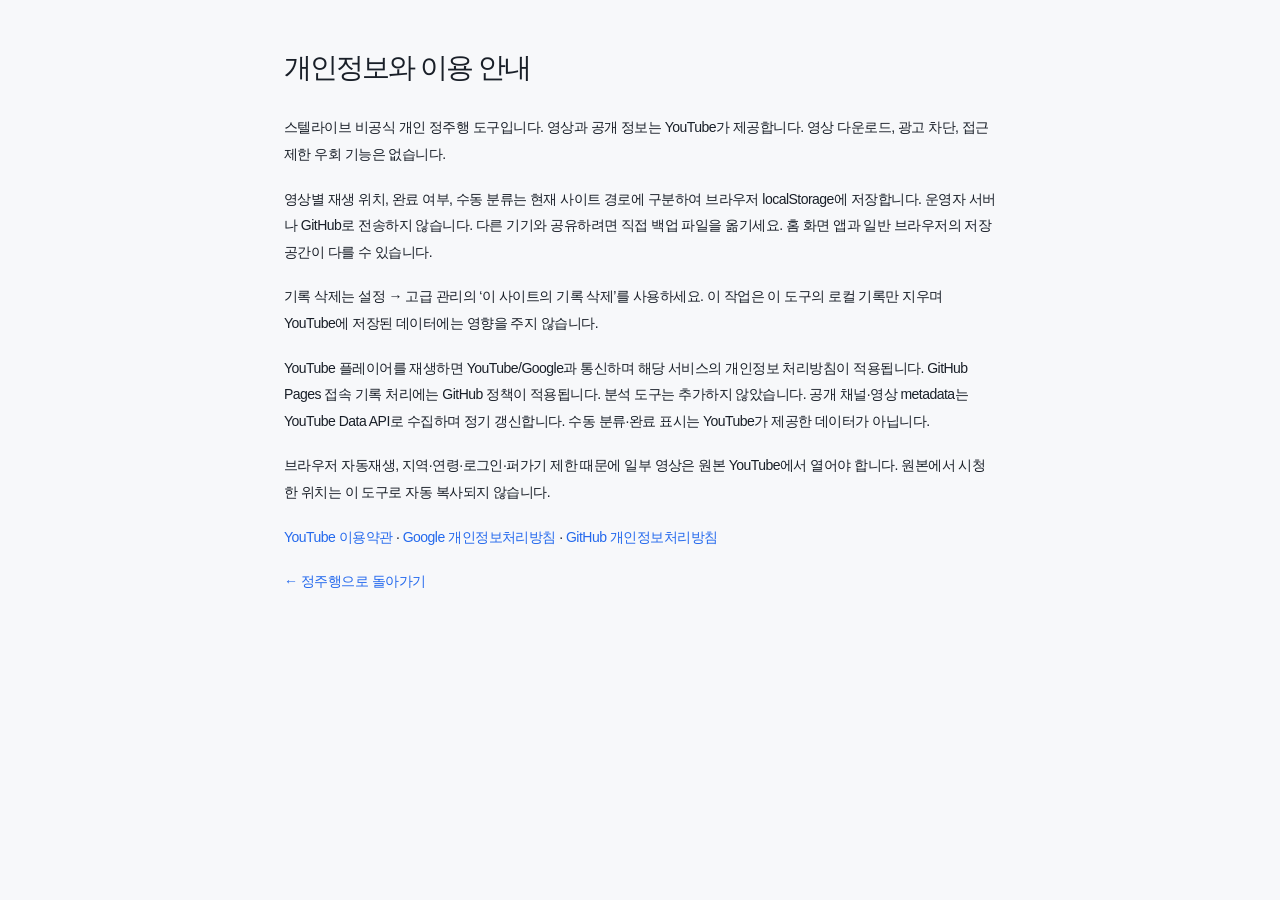
<file: site/privacy.html>
<!doctype html><html lang="ko"><head><meta charset="utf-8"><meta name="viewport" content="width=device-width,initial-scale=1"><title>개인정보와 이용 안내</title><link rel="stylesheet" href="./style.css"></head><body><main class="legal-main"><h1>개인정보와 이용 안내</h1><p>스텔라이브 비공식 개인 정주행 도구입니다. 영상과 공개 정보는 YouTube가 제공합니다. 영상 다운로드, 광고 차단, 접근 제한 우회 기능은 없습니다.</p><p>영상별 재생 위치, 완료 여부, 수동 분류는 현재 사이트 경로에 구분하여 브라우저 localStorage에 저장합니다. 운영자 서버나 GitHub로 전송하지 않습니다. 다른 기기와 공유하려면 직접 백업 파일을 옮기세요. 홈 화면 앱과 일반 브라우저의 저장 공간이 다를 수 있습니다.</p><p>기록 삭제는 설정 → 고급 관리의 ‘이 사이트의 기록 삭제’를 사용하세요. 이 작업은 이 도구의 로컬 기록만 지우며 YouTube에 저장된 데이터에는 영향을 주지 않습니다.</p><p>YouTube 플레이어를 재생하면 YouTube/Google과 통신하며 해당 서비스의 개인정보 처리방침이 적용됩니다. GitHub Pages 접속 기록 처리에는 GitHub 정책이 적용됩니다. 분석 도구는 추가하지 않았습니다. 공개 채널·영상 metadata는 YouTube Data API로 수집하며 정기 갱신합니다. 수동 분류·완료 표시는 YouTube가 제공한 데이터가 아닙니다.</p><p>브라우저 자동재생, 지역·연령·로그인·퍼가기 제한 때문에 일부 영상은 원본 YouTube에서 열어야 합니다. 원본에서 시청한 위치는 이 도구로 자동 복사되지 않습니다.</p><p><a href="https://www.youtube.com/t/terms">YouTube 이용약관</a> · <a href="https://policies.google.com/privacy">Google 개인정보처리방침</a> · <a href="https://docs.github.com/en/site-policy/privacy-policies/github-general-privacy-statement">GitHub 개인정보처리방침</a></p><p><a href="./">← 정주행으로 돌아가기</a></p></main></body></html>
</file>
<file: site/style.css>
/* A small, shared design system. No external fonts or UI dependencies. */
body:has(dialog[open]){overflow:hidden}
@media(max-width:759px){dialog.watch-dialog,dialog.sheet{max-width:100%}}
:root{color-scheme:light;--bg:#f7f8fa;--surface:#fff;--raised:#fff;--text:#191f28;--sub:#596579;--muted:#687587;--line:#e9edf2;--soft:#f2f4f7;--blue:#2469ed;--blue-hover:#1357da;--blue-soft:#eaf1ff;--mint-soft:#e7f7f1;--mint:#207b65;--amber:#98600d;--amber-soft:#fff4de;--shadow:0 8px 32px #26395809;--glass:rgba(255,255,255,.88);font-family:-apple-system,BlinkMacSystemFont,"Segoe UI","Noto Sans KR","Apple SD Gothic Neo",sans-serif;font-size:15px;font-synthesis:none;letter-spacing:-.035em}
:root[data-theme=dark]{color-scheme:dark;--bg:#111318;--surface:#1b1e25;--raised:#232731;--text:#f2f4f8;--sub:#bbc3d1;--muted:#a0aabc;--line:#303540;--soft:#262b35;--blue:#82aeff;--blue-hover:#a0c0ff;--blue-soft:#253758;--mint-soft:#203c35;--mint:#9ce0c9;--amber:#f0c272;--amber-soft:#42341f;--shadow:0 8px 32px #0002;--glass:rgba(29,33,41,.92)}
*{box-sizing:border-box}html{scroll-behavior:smooth;scroll-padding-top:94px}body{margin:0;background:var(--bg);color:var(--text);-webkit-tap-highlight-color:transparent}button,input,select{font:inherit;letter-spacing:inherit}button,a,input,select,summary{touch-action:manipulation}button{cursor:pointer;color:inherit}button:disabled{opacity:.4;cursor:default}a{color:var(--blue);text-decoration:none}img{display:block;max-width:100%}button:focus-visible,a:focus-visible,input:focus-visible,select:focus-visible,summary:focus-visible{outline:3px solid var(--blue);outline-offset:4px}h1,h2,h3,p{margin:0}h1,h2,h3{word-break:keep-all;overflow-wrap:anywhere}h1{font-size:38px;line-height:1.3;font-weight:760;letter-spacing:-.07em}h2{font-size:19px;line-height:1.5;font-weight:700;letter-spacing:-.045em}p{line-height:1.65}.icon{width:22px;height:22px;flex-shrink:0;fill:none;stroke:currentColor;stroke-width:1.8;stroke-linecap:round;stroke-linejoin:round}.icon.fill{fill:currentColor;stroke-width:0}.sprite{position:absolute;width:0;height:0;overflow:hidden}.sr-only{position:absolute!important;width:1px;height:1px;padding:0;overflow:hidden;clip:rect(0,0,0,0);white-space:nowrap;border:0}.skip-link{position:fixed;top:-80px;left:16px;z-index:100;background:var(--surface);padding:14px;border-radius:12px}.skip-link:focus{top:12px}[hidden]{display:none!important}
.app-header{max-width:1112px;margin:auto;height:88px;display:flex;align-items:center;justify-content:space-between;padding:0 32px}.wordmark{display:flex;gap:10px;align-items:center;color:var(--text);font-weight:760;font-size:18px;letter-spacing:-.055em}.wordmark small{display:block;font-size:8px;letter-spacing:.15em;color:var(--muted);font-weight:600;margin-top:3px}.brand-icon{display:grid;place-items:center;width:35px;height:35px;background:var(--blue);color:#fff;border-radius:12px}.brand-icon .icon{width:26px;height:26px;fill:currentColor;stroke-width:0}.header-actions{display:flex;gap:5px}.icon-button{display:inline-grid;place-items:center;width:44px;height:44px;background:transparent;border:0;border-radius:50%;padding:10px}.icon-button:hover{background:var(--soft)}main{max-width:1048px;margin:0 auto;padding:18px 0 130px;min-height:calc(100dvh - 88px)}main:focus{outline:0}.view{animation:view-enter .22s ease-out}.page-intro{margin:10px 0 30px}.page-intro h1{margin:10px 0 10px}.eyebrow{font-size:10px;letter-spacing:.17em;font-weight:750;color:var(--blue)}.subtitle{font-size:15px;color:var(--sub)}.page-intro.compact{margin-bottom:30px}.page-intro.compact h1{font-size:32px}.secondary{font-size:12px;color:var(--sub);line-height:1.7}.fine-print{color:var(--muted);font-size:11px;text-align:center;line-height:1.8;margin-top:18px}.align-left{text-align:left}.overline{font-size:11px;font-weight:650;color:var(--sub);letter-spacing:-.02em}.button{border:0;border-radius:15px;min-height:48px;padding:13px 18px;font-weight:650;font-size:13px;display:inline-flex;align-items:center;justify-content:center;gap:8px;line-height:1.5}.button .icon{width:19px;height:19px}.primary{background:var(--blue);color:#fff}.primary:hover{background:var(--blue-hover)}:root[data-theme=dark] .primary{color:#111c31}.secondary.button{background:var(--soft);color:var(--text)}.secondary.button:hover{filter:brightness(.97)}.button.large{width:100%;min-height:54px;font-size:14px}.wide{width:100%}.text-link{display:inline-flex;align-items:center;justify-content:center;gap:3px;background:transparent;border:0;padding:8px 0;min-height:44px;color:var(--blue);font-size:12px;font-weight:650;white-space:nowrap}.text-link .icon{width:15px;height:15px}.section-title{display:flex;align-items:center;justify-content:space-between;gap:12px}.section-title .eyebrow{margin-bottom:6px}.section-space{margin:38px 0 18px}.subtle-tag{border-radius:8px;background:var(--soft);font-size:10px;color:var(--muted);padding:5px 8px;white-space:nowrap}
.home-layout{display:grid;grid-template-columns:minmax(0,1.15fr) minmax(0,1fr);gap:24px}.hero-card{background:var(--surface);border-radius:28px;overflow:hidden;box-shadow:var(--shadow)}.hero-image{aspect-ratio:16/9;background:#dae7ff;position:relative;overflow:hidden}.hero-image img{width:100%;height:100%;object-fit:cover}.hero-image:after{content:"";position:absolute;inset:0;background:linear-gradient(180deg,#0e19321a,transparent 50%,#0e19323b);pointer-events:none}.image-label{position:absolute;top:16px;left:16px;z-index:1;background:#101828b3;color:white;padding:6px 10px;border-radius:9px;font-size:10px;font-weight:600;backdrop-filter:blur(12px)}.duration-label{position:absolute;bottom:12px;right:12px;z-index:1;background:#111c2dcc;color:#fff;font-size:10px;padding:3px 6px;border-radius:5px;letter-spacing:.01em}.hero-body{padding:24px}.hero-body h2{font-size:20px;line-height:1.5;margin:7px 0;display:-webkit-box;-webkit-box-orient:vertical;-webkit-line-clamp:2;overflow:hidden;min-height:30px}.hero-body .secondary{margin-bottom:18px}.hero-progress{height:3px;background:var(--soft);margin:-3px 0 17px;border-radius:5px;overflow:hidden}.hero-progress span{display:block;height:100%;background:var(--blue);width:0}.home-side{display:flex;flex-direction:column;gap:20px}.progress-card{padding:25px;background:var(--surface);border-radius:25px;box-shadow:var(--shadow)}.progress-card h2{font-size:16px}.progress-numbers{display:flex;position:relative;gap:44px;margin:27px 0 12px}.progress-numbers>div{display:flex;flex-direction:column;gap:7px}.progress-numbers strong{font-size:32px;line-height:1;font-weight:740;letter-spacing:-.06em}.progress-numbers>div>span{color:var(--sub);font-size:11px}.progress-illustration{margin-left:auto;align-self:center;width:45px;height:45px;display:grid;place-items:center;border-radius:15px;transform:rotate(-10deg);background:var(--blue-soft);color:var(--blue)}.progress-illustration .icon{width:26px;height:26px;stroke-width:2.2}.quick-actions{background:var(--surface);border-radius:24px;padding:5px 18px}.action-row,.setting-row{display:flex;gap:13px;align-items:center;text-align:left;position:relative;padding:17px 0;width:100%;background:transparent;border:0;min-height:76px;cursor:pointer}.action-row+.action-row{border-top:1px solid var(--line)}.action-row>span:nth-child(2),.setting-row>span:nth-child(2){flex:1;min-width:0}.action-row strong,.setting-row strong{display:block;font-size:13px;font-weight:650;line-height:1.6}.action-row small,.setting-row small{display:block;font-size:11px;color:var(--sub);margin-top:3px;line-height:1.6}.action-icon{width:38px;height:38px;display:grid;place-items:center;border-radius:13px;flex-shrink:0}.action-icon .icon{width:21px;height:21px}.action-icon.blue,.action-icon.lilac{background:var(--blue-soft);color:var(--blue)}.action-icon.mint{background:var(--mint-soft);color:var(--mint)}.action-icon.neutral{background:var(--soft);color:var(--sub)}.chevron{width:16px!important;height:16px!important;color:var(--muted)}.archive-summary{background:var(--surface);border-radius:24px;padding:25px;display:flex;gap:42px;position:relative;overflow:hidden}.archive-summary>div{display:flex;flex-direction:column;gap:7px}.archive-summary strong{font-size:28px;letter-spacing:-.055em;line-height:1.2}.archive-summary>div>span{font-size:12px;color:var(--sub)}.summary-star{position:absolute;right:38px;top:8px;font-size:90px;color:var(--blue-soft);line-height:1.3;transform:rotate(12deg);pointer-events:none}.home-browse{display:grid;grid-template-columns:1fr 1fr;gap:12px;margin-top:12px}.browse-tile{border:0;background:var(--surface);border-radius:17px;padding:19px;display:flex;align-items:center;gap:9px;text-align:left;min-height:70px}.browse-tile strong{font-size:12px;font-weight:650}.tile-count{font-size:11px;color:var(--sub);margin-left:auto}.browse-tile>.icon{width:14px;height:14px;color:var(--muted)}.tile-dot{width:7px;height:7px;border-radius:50%;flex-shrink:0}.blue-dot{background:var(--blue)}.amber-dot{background:var(--amber)}.orbit-art{position:absolute;inset:0;display:grid;place-items:center;background:linear-gradient(135deg,#edf4ff,#d9e6ff)}.orbit{position:absolute;width:72%;height:67%;border:1px solid #8aa9e566;border-radius:50%;transform:rotate(-27deg)}.orbit-two{width:44%;height:110%;transform:rotate(39deg)}.orbit-star{font-size:85px;color:#2469ed;text-shadow:0 8px 25px #2469ed30}.satellite{width:20px;height:20px;background:#709bf3;border-radius:50%;position:absolute;top:24%;right:22%;box-shadow:0 5px 12px #2469ed24}
.search-field{display:flex;align-items:center;gap:10px;background:var(--surface);border-radius:17px;padding:4px 7px 4px 17px;min-height:56px}.search-field>.icon{color:var(--muted);width:21px}.search-field input{flex:1;min-width:0;width:100%;height:46px;background:transparent;border:0;color:var(--text);font-size:13px;outline-offset:-1px}.search-field input::placeholder{color:var(--muted)}#filters-open{position:relative}#filter-dot{position:absolute;width:6px;height:6px;background:var(--blue);border-radius:50%;right:7px;top:7px}.library-tabs{display:flex;border-bottom:1px solid var(--line);gap:24px;margin:24px 0 15px}.library-tabs button{padding:0 0 12px;min-height:44px;position:relative;white-space:nowrap;background:transparent;border:0;color:var(--muted);font-size:13px;font-weight:650}.library-tabs button[aria-pressed=true]{color:var(--text)}.library-tabs button[aria-pressed=true]:after{position:absolute;content:"";left:0;right:0;bottom:-1px;height:2px;border-radius:4px;background:var(--text)}.library-toolbar{display:flex;align-items:center;justify-content:space-between;gap:8px;min-height:32px;font-size:11px;color:var(--sub)}#active-filters{overflow:hidden;text-overflow:ellipsis;white-space:nowrap}.sort-label{white-space:nowrap;flex-shrink:0;color:var(--muted)}.library-info{display:flex;align-items:center;gap:6px;background:var(--blue-soft);padding:11px 12px;border-radius:12px;margin:7px 0 14px;color:var(--blue)}.library-info p{flex:1;font-size:10px;line-height:1.6}.info-dot{width:4px;height:4px;flex-shrink:0;border-radius:50%;background:currentColor}.count-label{font-size:9px;white-space:nowrap}.list-status{font-size:11px;color:var(--muted);line-height:1.6;margin:14px 0 6px;min-height:18px}.videos{list-style:none;margin:0 0 24px;padding:0}.video{border-bottom:1px solid var(--line);list-style:none}.video.current{background:var(--blue-soft);border-radius:14px;border-color:transparent}.video-select{width:100%;display:flex;align-items:center;gap:15px;background:transparent;border:0;text-align:left;padding:16px 0;min-height:106px;border-radius:12px}.video.current .video-select{padding-left:10px;padding-right:10px}.video-thumb{position:relative;flex:0 0 132px;aspect-ratio:16/9;background:var(--soft);border-radius:10px;overflow:hidden}.video-thumb img{width:100%;height:100%;object-fit:cover}.video-thumb .duration-label{font-size:9px;right:5px;bottom:5px;padding:1px 4px;border-radius:4px}.video-content{flex:1;min-width:0}.video-title{font-size:14px;font-weight:650;line-height:1.5;display:-webkit-box;-webkit-box-orient:vertical;-webkit-line-clamp:2;overflow:hidden;word-break:keep-all;overflow-wrap:anywhere}.video-meta{display:block;color:var(--sub);font-size:10px;margin-top:6px;line-height:1.7;overflow:hidden;text-overflow:ellipsis;white-space:nowrap}.badges{font-size:10px;color:var(--muted);line-height:1.6;margin-top:4px;display:block}.video-completed .badges{color:var(--mint)}.month-label{font-size:13px;font-weight:700;padding:22px 0 0;display:block}.video:first-child .month-label{padding-top:8px}.empty-state{text-align:center;padding:48px 20px}.empty-state>.icon{width:38px;height:38px;color:var(--muted);margin:0 auto 18px;stroke-width:1.3}.empty-state h3{font-size:17px;margin-bottom:8px}.empty-state p{font-size:12px;color:var(--sub);margin-bottom:20px}.segmented{padding:4px;border-radius:14px;background:var(--soft);display:flex;gap:4px;margin:24px 0 16px}.segmented button{flex:1;border:0;background:transparent;border-radius:10px;min-height:42px;color:var(--sub);font-size:13px;font-weight:650}.segmented button[aria-pressed=true]{background:var(--surface);color:var(--text);box-shadow:0 2px 6px #1328440a}.history-stat{display:flex;gap:15px;align-items:center;background:var(--surface);padding:23px;border-radius:22px}.history-stat .action-icon{width:48px;height:48px;border-radius:16px}.history-stat>div>span{font-size:11px;color:var(--sub)}.history-stat strong{display:block;font-size:23px;margin-top:5px}.soft-callout{padding:20px;display:flex;align-items:center;gap:12px;background:var(--surface);border-radius:18px;margin-top:25px}.soft-callout>.icon{color:var(--blue)}.soft-callout p{flex:1;font-size:11px;color:var(--sub)}
.settings-label{font-size:12px;color:var(--sub);font-weight:650;margin:30px 4px 12px}.settings-card{background:var(--surface);border-radius:21px;padding:2px 18px}.settings-card .setting-row{cursor:default}.setting-row select{margin-left:auto;width:88px;min-height:44px;border:0;background:var(--soft);border-radius:10px;padding:9px;font-size:11px;color:var(--text)}.settings-note{font-size:10px;color:var(--muted);padding:0 0 17px 51px;line-height:1.7}.file-button{cursor:pointer}.file-button input{position:absolute;inset:0;opacity:0;width:100%;height:100%;cursor:pointer}.file-button:focus-within{outline:3px solid var(--blue);outline-offset:3px;border-radius:12px}details>summary{display:flex;align-items:center;gap:13px;list-style:none;cursor:pointer;min-height:77px;font-size:13px;font-weight:600}summary::-webkit-details-marker{display:none}summary>.chevron{margin-left:auto;transition:transform .2s}details[open]>summary>.chevron{transform:rotate(90deg)}.settings-card details+details{border-top:1px solid var(--line)}.detail-body{padding:0 0 20px}.danger.button{color:#c33e4e;background:#fff0f1}:root[data-theme=dark] .danger.button{background:#472931;color:#ffb4bd}.channel-card{padding:16px 0;border-top:1px solid var(--line);font-size:12px;overflow-wrap:anywhere}.channel-card a{font-size:12px;font-weight:650}.channel-card p{font-size:10px;line-height:1.8;color:var(--sub);margin-top:5px}.channel-card code{font-size:9px;letter-spacing:0;color:var(--muted)}footer{text-align:center;padding:38px 0 15px;color:var(--muted)}.footer-brand{font-size:14px;font-weight:650;color:var(--sub)}footer p{font-size:10px;line-height:1.9;margin-top:12px}footer>div{display:flex;justify-content:center;gap:8px;font-size:10px;margin-top:13px}footer a{color:var(--muted)}
.bottom-stack{position:fixed;z-index:20;bottom:calc(13px + env(safe-area-inset-bottom));left:50%;transform:translateX(-50%);width:min(414px,calc(100% - 32px));display:flex;flex-direction:column;gap:10px;pointer-events:none}.bottom-stack>*{pointer-events:auto}.bottom-nav{display:flex;align-items:center;height:68px;background:var(--glass);border:1px solid #8594ac1c;border-radius:25px;box-shadow:0 8px 35px #18284414;backdrop-filter:blur(24px);-webkit-backdrop-filter:blur(24px);padding:4px 8px}.bottom-nav button{height:56px;flex:1;display:flex;align-items:center;justify-content:center;flex-direction:column;gap:5px;border:0;border-radius:19px;color:var(--muted);background:transparent;font-size:10px;font-weight:600}.bottom-nav button .icon{width:20px;height:20px}.bottom-nav button[aria-current=page]{color:var(--blue);background:var(--blue-soft)}.session-dock{display:flex;align-items:center;gap:12px;background:var(--glass);backdrop-filter:blur(20px);border:1px solid var(--line);padding:10px 12px;border-radius:18px;box-shadow:0 5px 20px #1828440c;text-align:left;width:100%;min-height:66px}.session-dock>img{width:55px;height:38px;border-radius:7px;object-fit:cover;background:var(--soft)}.session-dock>span:nth-child(2){flex:1;min-width:0}.session-dock small{display:block;font-size:9px;color:var(--blue);margin-bottom:3px}.session-dock strong{display:block;overflow:hidden;text-overflow:ellipsis;white-space:nowrap;font-size:12px;font-weight:600}.dock-play{display:grid;place-items:center;width:34px;height:34px;background:var(--blue-soft);border-radius:50%;color:var(--blue)}.dock-play .icon{width:18px;height:18px}body.has-session main{padding-bottom:215px}.notice{padding:14px 16px;background:var(--amber-soft);border-radius:15px;font-size:12px;color:var(--amber);margin-bottom:22px;line-height:1.8}.toast{position:fixed;bottom:calc(104px + env(safe-area-inset-bottom));left:50%;transform:translateX(-50%);z-index:100;background:#1b243be8;color:#fff;border-radius:14px;padding:12px 18px;box-shadow:var(--shadow);font-size:12px;max-width:calc(100% - 40px);line-height:1.7;backdrop-filter:blur(10px)}body.has-session .toast{bottom:calc(182px + env(safe-area-inset-bottom))}
dialog{padding:0;border:0;color:var(--text);background:var(--surface);max-height:calc(100dvh - 32px);box-shadow:0 25px 100px #0003}dialog::backdrop{background:#0c193e66;backdrop-filter:blur(5px)}dialog[open]{animation:sheet-enter .22s ease-out}.sheet{width:min(480px,calc(100% - 24px));border-radius:28px;padding:10px 24px 24px}.sheet-handle{width:36px;height:4px;background:var(--line);border-radius:6px;margin:0 auto 10px}.dialog-heading{display:flex;align-items:center;justify-content:space-between;gap:12px;margin-bottom:18px}.dialog-heading h2{font-size:20px}.filter-fields{display:flex;flex-direction:column;gap:19px}.filter-fields label{font-size:12px;font-weight:600;display:block}.filter-fields select{display:block;width:100%;background:var(--soft);color:var(--text);border:0;border-radius:13px;min-height:52px;padding:14px;margin-top:9px;font-size:13px}.sheet-actions{display:grid;grid-template-columns:1fr 2fr;gap:9px;margin-top:27px}.watch-dialog{width:min(740px,calc(100% - 40px));border-radius:25px;overflow:auto}.player-topbar{display:flex;align-items:center;gap:10px;padding:6px 12px;min-height:58px;font-size:12px;font-weight:650}.player-top-label{margin-left:auto;font-size:10px;font-weight:600;color:var(--muted);padding-right:10px}#player-shell{width:100%;aspect-ratio:16/9;min-height:200px;background:#090c13;position:relative}#player,#player-shell iframe{width:100%;height:100%;min-height:200px;display:block;border:0}.watch-info{padding:25px}.watch-info h2{font-size:22px;line-height:1.5;margin:7px 0}.watch-info>.secondary{font-size:11px;margin:7px 0 12px}.player-message{font-size:12px;color:var(--amber);line-height:1.8;margin:12px 0}.player-message:empty{display:none}.original{display:inline-flex;align-items:center;gap:6px;font-size:12px;min-height:44px;margin:0 0 10px}.original .icon{width:15px;height:15px}.play-actions{display:grid;grid-template-columns:1fr 1.65fr 1fr;gap:8px}.play-actions .button{padding:12px 8px}.inline-options{display:flex;align-items:center;justify-content:space-between;gap:12px;margin:17px 0 19px}.switch-label{display:flex;align-items:center;gap:10px;font-size:11px;color:var(--sub);min-height:44px;cursor:pointer}.switch-label input{position:absolute;opacity:0;width:35px;height:22px}.switch-track{position:relative;width:34px;height:21px;border-radius:30px;background:var(--line);display:inline-block}.switch-track:after{content:"";position:absolute;width:15px;height:15px;top:3px;left:3px;background:#fff;border-radius:50%;box-shadow:0 1px 3px #0002;transition:transform .15s}.switch-label input:checked+.switch-track{background:var(--blue)}.switch-label input:checked+.switch-track:after{transform:translateX(13px)}.switch-label input:focus-visible+.switch-track{outline:3px solid var(--blue);outline-offset:4px}.classification-details{border-top:1px solid var(--line)}.classification-details summary{min-height:54px;justify-content:space-between;font-size:12px;color:var(--sub)}.classification-details summary .icon{width:15px;height:15px}.classification-details[open] summary .icon{transform:rotate(90deg)}fieldset{border:0;padding:0;margin:0}fieldset>.secondary{font-size:11px;margin:0 0 15px}.classification-actions{display:grid;grid-template-columns:1fr 1fr;gap:8px}.classification-actions .button{font-size:11px}.classification-actions .button[aria-pressed=true]{background:var(--blue-soft);color:var(--blue);box-shadow:inset 0 0 0 1px var(--blue)}.player-footnote{font-size:10px;text-align:center;margin:23px 0 2px;color:var(--muted)}
@media(max-width:1120px){main{padding-left:32px;padding-right:32px}}@media(min-width:760px){#view-library,#view-history,#view-settings{max-width:720px;margin-left:auto;margin-right:auto}.video-thumb{flex-basis:158px}.video-select{gap:20px;min-height:122px}.video-title{font-size:15px}.video-meta,.badges{font-size:11px}.home-layout{align-items:stretch}.home-side .quick-actions{flex:1;display:flex;flex-direction:column;justify-content:center}.page-intro{margin-top:24px;margin-bottom:34px}.page-intro h1{font-size:44px}.page-intro.compact h1{font-size:36px}}
@media(max-width:759px){.app-header{height:78px;padding:0 22px}.wordmark{font-size:17px}.brand-icon{width:32px;height:32px;border-radius:11px}.wordmark small{font-size:7px}main{padding:9px 22px 120px}.page-intro{margin:15px 0 25px}.page-intro h1{font-size:34px;margin:9px 0 12px}.page-intro.compact h1{font-size:30px}.page-intro.compact{margin-bottom:26px}.subtitle{font-size:13px}.home-layout{grid-template-columns:1fr;gap:16px}.hero-card{border-radius:25px}.hero-image{aspect-ratio:1.86}.hero-body{padding:20px}.hero-body h2{font-size:18px}.hero-body .secondary{font-size:11px}.home-side{gap:15px}.progress-card{padding:21px}.progress-numbers{margin:23px 0 5px;gap:39px}.progress-numbers strong{font-size:29px}.progress-card .text-link{padding-bottom:0}.quick-actions{padding:2px 18px}.action-row{min-height:77px}.section-space{margin-top:32px}.section-title h2{font-size:18px}.archive-summary{padding:23px;gap:34px}.archive-summary strong{font-size:26px}.summary-star{right:25px;font-size:82px}.home-browse{gap:9px}.browse-tile{padding:16px 12px;gap:6px;min-height:64px;border-radius:16px}.browse-tile strong{font-size:11px}.tile-count{font-size:10px}.browse-tile>.icon{width:12px}.library-tabs{gap:23px}.library-tabs button{font-size:12px}.video-select{gap:12px;padding:16px 0;min-height:99px}.video-thumb{flex-basis:116px;border-radius:9px}.video-title{font-size:13px}.video-meta{font-size:9px;margin-top:5px}.badges{font-size:9px}.month-label{font-size:12px}.count-label{display:none}.setting-row select{width:78px;padding:9px 5px}.settings-card{padding:2px 16px}.watch-dialog{width:100%;height:100dvh;max-height:100dvh;margin:0;border-radius:0;padding-bottom:env(safe-area-inset-bottom)}.watch-info{padding:24px 22px}.watch-info h2{font-size:21px}.player-topbar{min-height:60px;padding-top:env(safe-area-inset-top)}.sheet{margin:auto auto 0;width:100%;border-radius:28px 28px 0 0;padding:12px 24px calc(24px + env(safe-area-inset-bottom));max-height:90dvh}.sheet[open]{animation:sheet-up .22s ease-out}}
@media(max-width:350px){.app-header{padding:0 16px}main{padding-left:16px;padding-right:16px}.wordmark{font-size:15px}.wordmark small{font-size:6px}.header-actions{gap:0}.header-actions .icon-button{width:44px}.video-thumb{flex-basis:98px}.video-title{font-size:12px}.video-select{gap:10px}.library-tabs{gap:18px}.home-browse{grid-template-columns:1fr}.browse-tile{padding:16px}.page-intro h1{font-size:31px}.watch-info{padding-left:16px;padding-right:16px}.play-actions .button{font-size:11px}.play-actions .icon{width:15px;height:15px}}
@media(prefers-reduced-motion:no-preference){button,a{transition:background .16s ease,color .16s ease,transform .16s ease}button:active:not(:disabled){transform:scale(.98)}.bottom-nav button:active{transform:scale(.95)}}@media(prefers-reduced-motion:reduce){html{scroll-behavior:auto}*,*:before,*:after{animation:none!important;transition:none!important}}
@keyframes view-enter{from{opacity:.5;transform:translateY(6px)}to{opacity:1;transform:none}}@keyframes sheet-enter{from{opacity:.4;transform:translateY(12px)}to{opacity:1;transform:none}}@keyframes sheet-up{from{transform:translateY(25px);opacity:.5}to{transform:none;opacity:1}}

.legal-main{max-width:760px;padding:40px 24px 80px}.legal-main h1{font-size:28px;margin:10px 0 28px}.legal-main p{margin:18px 0;font-size:14px;line-height:1.9}
</file>
